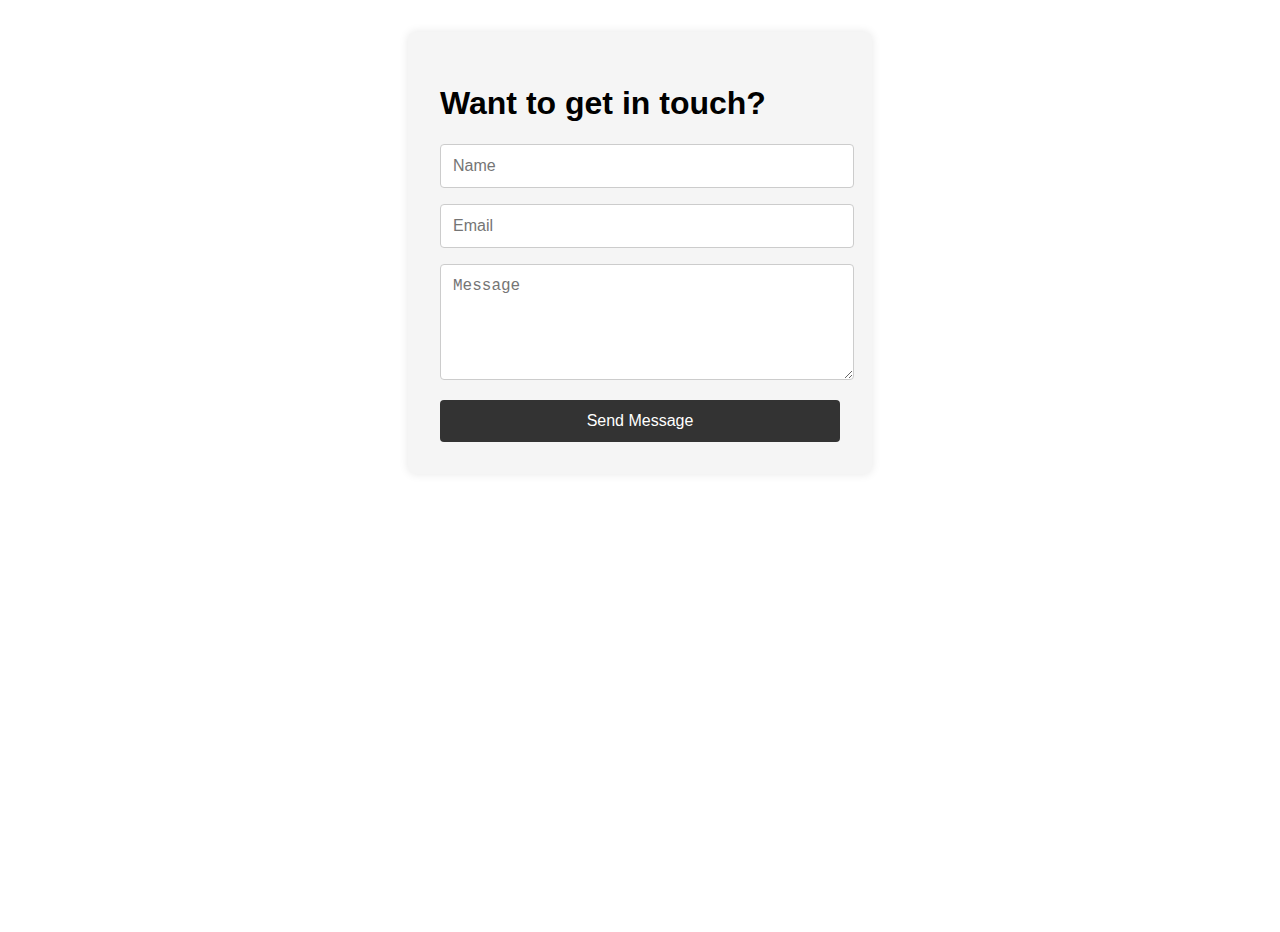
<file: pages/contactMe.html>
<!DOCTYPE html>
<html lang="en">
<head>
    <meta charset="UTF-8">
    <meta name="viewport" content="width=device-width, initial-scale=1.0">
    <title>Document</title> <link rel="stylesheet" href="../styles.css">
</head>
<body class="contact-page">
  <div class="contact-form">
    <h1>Want to get in touch?</h1>
    <form>
      <input type="text" placeholder="Name" required>
      <input type="email" placeholder="Email" required>
      <textarea placeholder="Message" rows="5" required></textarea>
      <button type="submit">Send Message</button>
    </form>
  </div>
</body>
</html>
</file>
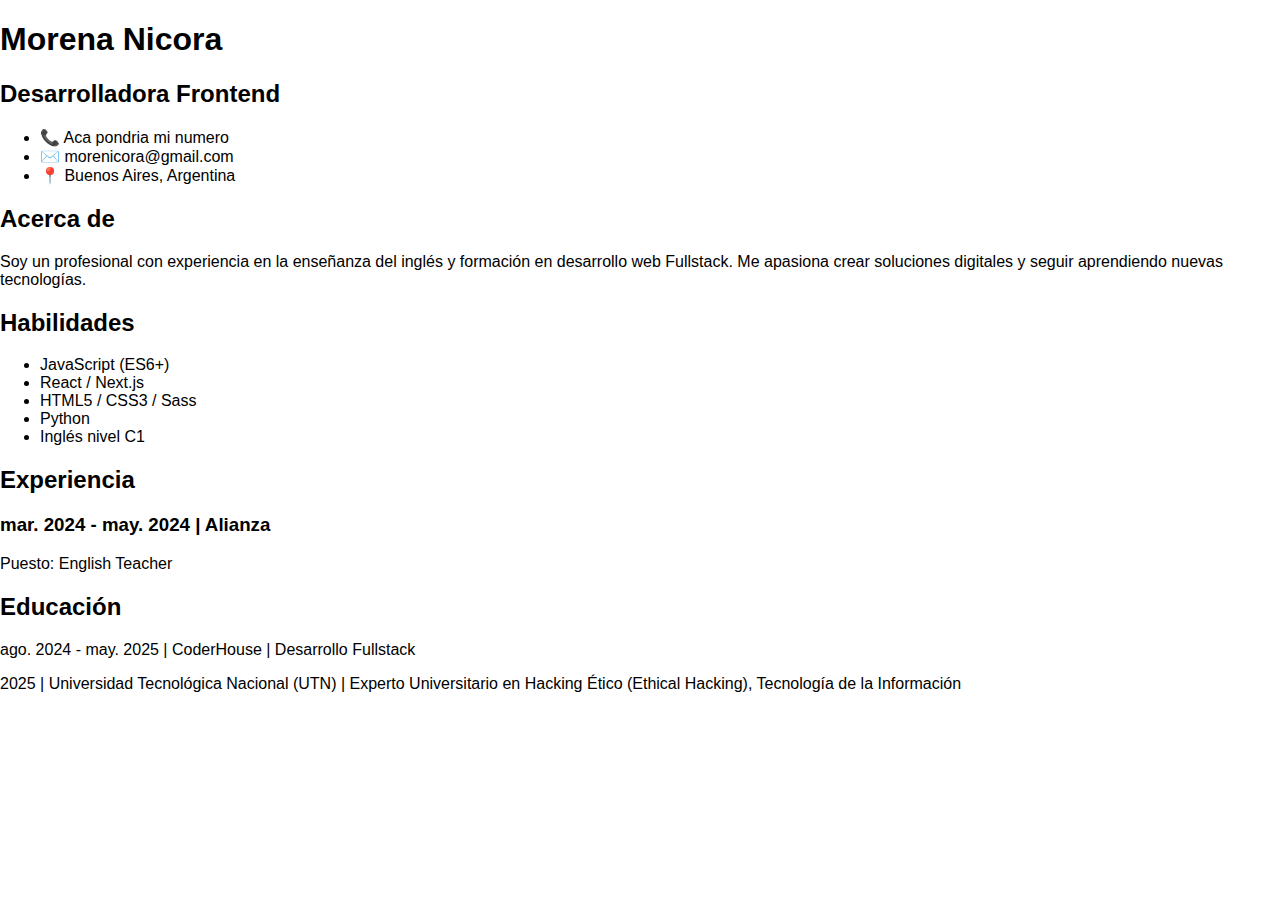
<file: pages/resume.html>
<!DOCTYPE html>
<html lang="es">
<head>
  <meta charset="UTF-8">
  <meta name="viewport" content="width=device-width, initial-scale=1.0">
  <title>CV Creativo</title>
  <link rel="stylesheet" href="../styles.css">
</head>
<body class="cv-body">
  <div class="cv-container">

    <aside class="cv-sidebar">
      <h1 class="cv-name">Morena Nicora</h1>
      <h2 class="cv-role">Desarrolladora Frontend</h2>
      <ul class="cv-contact">
        <li>📞 Aca pondria mi numero</li>
        <li>✉️ morenicora@gmail.com</li>
        <li>📍 Buenos Aires, Argentina</li>
      </ul>
    </aside>
    
<main class="cv-main">
  <section class="cv-section cv-about">
    <h2>Acerca de</h2>
    <p>Soy un profesional con experiencia en la enseñanza del inglés y formación en desarrollo web Fullstack. Me apasiona crear soluciones digitales y seguir aprendiendo nuevas tecnologías.</p>
  </section>

  <section class="cv-section cv-skills">
    <h2>Habilidades</h2>
    <ul>
      <li>JavaScript (ES6+)</li>
      <li>React / Next.js</li>
      <li>HTML5 / CSS3 / Sass</li>
      <li>Python</li>
      <li>Inglés nivel C1</li>
    </ul>
  </section>

  <section class="cv-section cv-experience">
    <h2>Experiencia</h2>
    <div class="cv-job">
      <h3>mar. 2024 - may. 2024 | Alianza</h3>
      <p>Puesto: English Teacher</p>
    </div>
  </section>

  <section class="cv-section cv-education">
    <h2>Educación</h2>
    <p>ago. 2024 - may. 2025 | CoderHouse | Desarrollo Fullstack</p>
    <p>2025 | Universidad Tecnológica Nacional (UTN) | Experto Universitario en Hacking Ético (Ethical Hacking), Tecnología de la Información</p>
  </section>
</main>
</file>
<file: styles.css>
body {
  margin: 0;
  font-family: Arial, sans-serif;
}
html, body {
  height: 100%;
  margin: 0;
  padding: 0;
}

body {
  background-image: url('https://img.freepik.com/vector-gratis/fondo-onda-forma-cortada-papel-abstracto_474888-4649.jpg?semt=ais_hybrid&w=740&q=80');
  background-size: cover;        
  background-repeat: no-repeat;     
  background-position: center;      
  background-attachment: fixed;    
}

.navbar {
  display: flex;
  justify-content: space-between;
  align-items: center;
  background-color: #333;
  padding: 1rem 2rem;
}

.logo {
  color: #fff;
  font-size: 1.5rem;
  font-weight: bold;
}

.nav-links {
  list-style: none;
  display: flex;
  gap: 1.5rem;
  margin: 0;
  padding: 0;
}

.nav-links li a {
  color: #fff;
  text-decoration: none;
  font-size: 1rem;
  transition: color 0.3s ease;
}

.nav-links li a:hover {
  color: #00bcd4;
}

/**/

.text{
padding: 1rem 2rem;
}

.contact-form {
  max-width: 400px;
  margin: 2rem auto;
  padding: 2rem;
  background-color: #f5f5f5;
  border-radius: 8px;
  box-shadow: 0 0 10px rgba(0,0,0,0.1);
  font-family: Arial, sans-serif;
}

.contact-form h2 {
  text-align: center;
  margin-bottom: 1.5rem;
}

.contact-form input,
.contact-form textarea {
  width: 100%;
  padding: 0.75rem;
  margin-bottom: 1rem;
  border: 1px solid #ccc;
  border-radius: 4px;
  font-size: 1rem;
  padding-right: 0;
}

.contact-form button {
  width: 100%;
  padding: 0.75rem;
  background-color: #333;
  color: #fff;
  border: none;
  border-radius: 4px;
  font-size: 1rem;
  cursor: pointer;
  transition: background-color 0.3s ease;
}

.contact-form button:hover {
  background-color: #555;
}

/**/

.footer {
  background-color: #222;
  color: #fff;
  text-align: center;
  padding: 1rem;
}

.footer {
  background-color: #222;
  color: #fff;
  text-align: center;
  padding: 1rem;
}

.social-icons {
  display: flex;
  justify-content: center;
  align-items: center;
  gap: 1rem;
  margin: 1rem 0;
}

.footer-icon {
  width: 32px;
  height: 32px;
  transition: transform 0.3s ease;
}

.footer-icon:hover {
  transform: scale(1.2);
}

.credit {
  font-size: 0.75rem;
  color: #aaa;
}

.credit a {
  color: #aaa;
  text-decoration: none;
}

.credit a:hover {
  text-decoration: underline;
}
</file>
